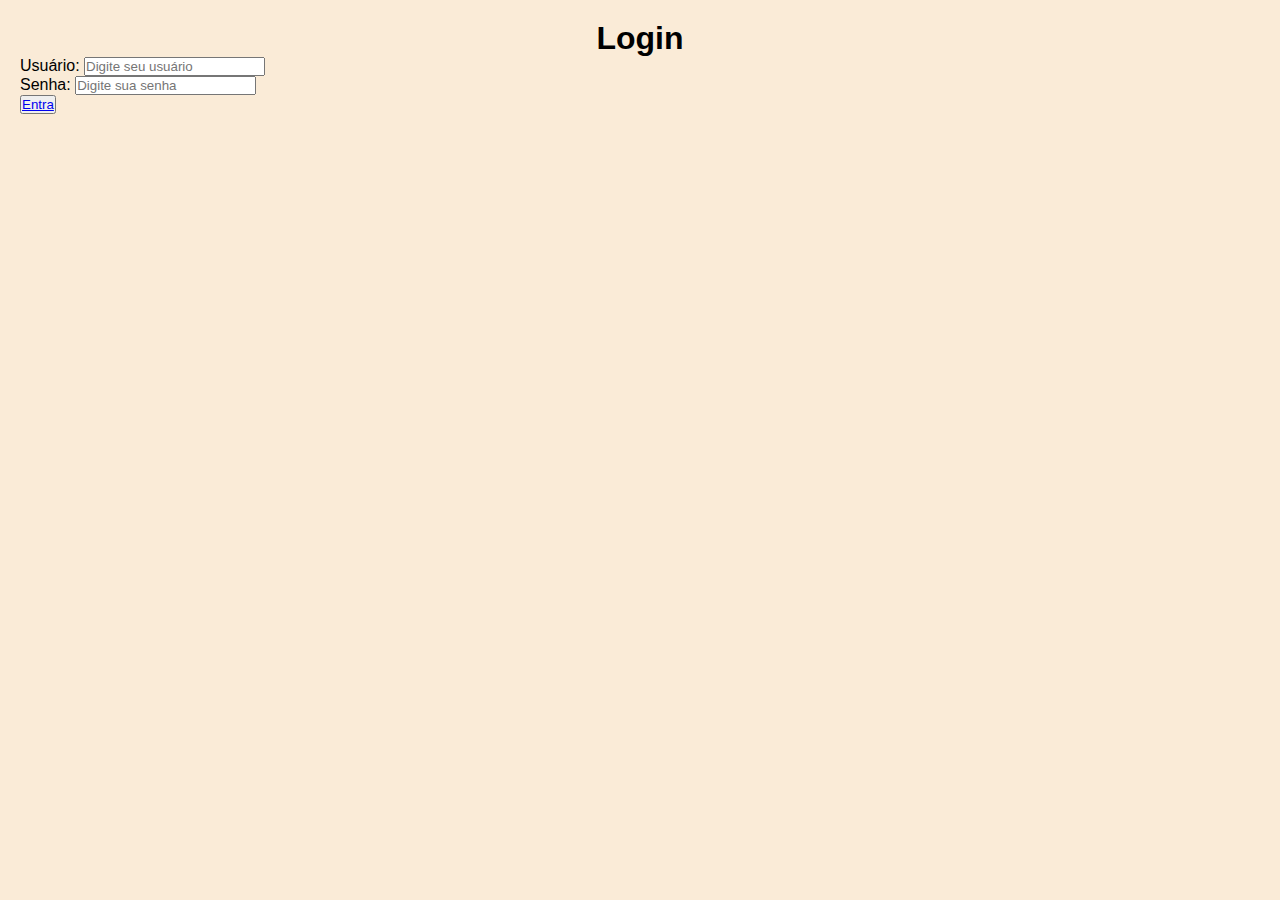
<file: Menos Por Mais/index.html>
<!DOCTYPE html>
<html lang="PT-BR">
<head>
    <meta charset="UTF-8">
    <meta name="viewport" content="width=device-width, initial-scale=1.0">
    <link rel="stylesheet" href="login.css">
    <title>Login</title>
</head>
<body>
    <div class="login-container">
    <h1 >Login</h1>
    <form>
        <div class="form-group">
            <label for="usuario">Usuário:</label>
            <input type="text" name="usuario" id="" placeholder="Digite seu usuário">
        </div>
        <div class="form-group">
            <label for="senha">Senha:</label>
            <input type="text" name="senha" id="" placeholder="Digite sua senha">
        </div>



        <button><a href="index.html" class="entrar">Entra</a></button>
    </form>
    </div>
</body>
</html>
</file>
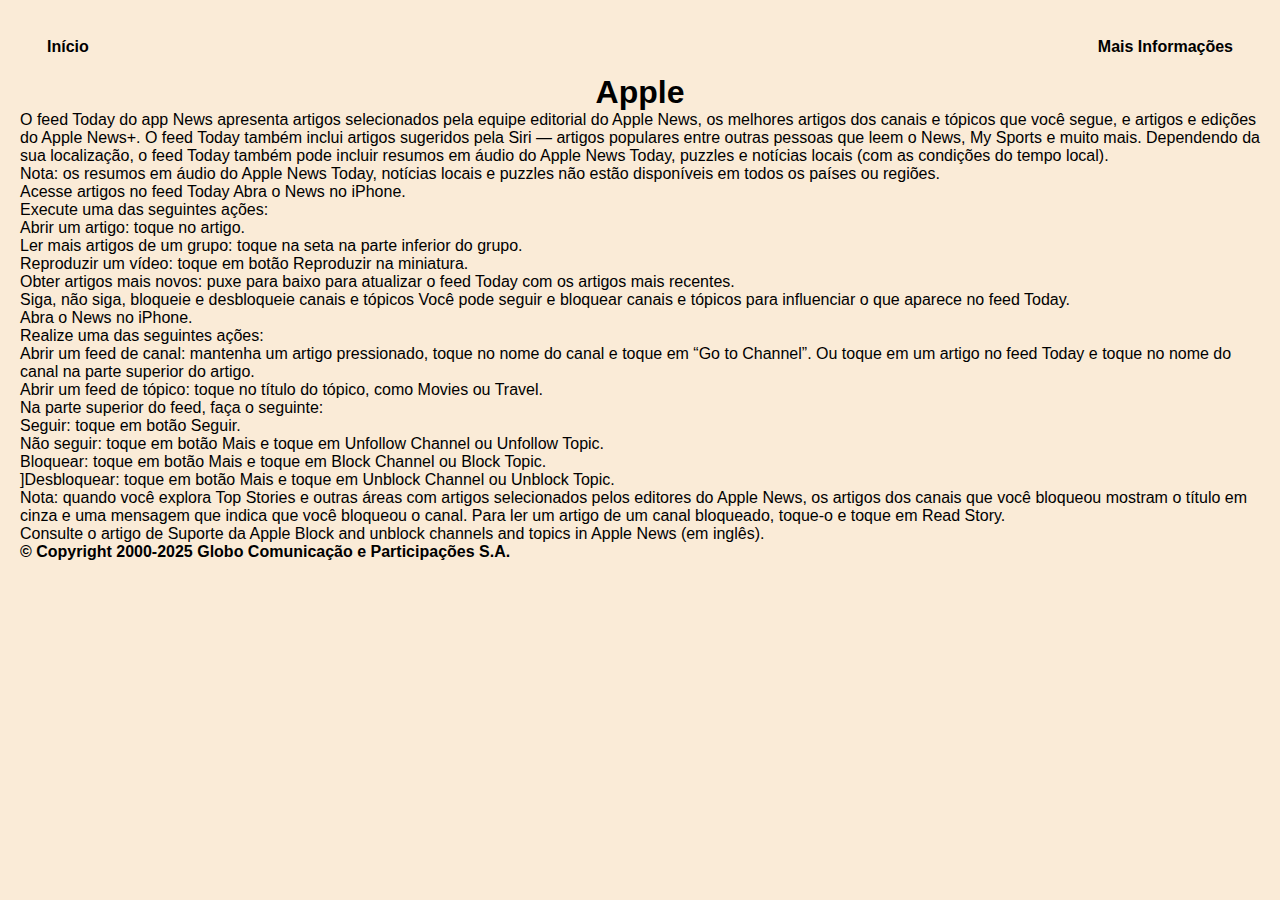
<file: noticias.html>
<!DOCTYPE html>
<html lang="PT-BR">
<head>
    <meta charset="UTF-8">
    <meta name="viewport" content="width=device-width, initial-scale=1.0">
    <title>Noticia</title>
    <link rel="stylesheet" href="style.css">
</head>
<body>
    <header>
        <nav>
          <ul>
            <li><a href="#" class="inicio">Início</a></li>
            <li><a href="carrinho.html" class="car">Mais Informações</a></li>
          </ul>
        </nav>
      </header>
<main class="artigo">
    <h1>Apple</h1>
        <p class="informacoes">O feed Today do app News apresenta artigos selecionados pela equipe editorial do Apple News, os melhores artigos dos canais e tópicos que você segue, e artigos e edições do Apple News+. O feed Today também inclui artigos sugeridos pela Siri — artigos populares entre outras pessoas que leem o News, My Sports e muito mais. Dependendo da sua localização, o feed Today também pode incluir resumos em áudio do Apple News Today, puzzles e notícias locais (com as condições do tempo local).</p>
        
        <p class="informacoes">Nota: os resumos em áudio do Apple News Today, notícias locais e puzzles não estão disponíveis em todos os países ou regiões.</p>
        
        <p class="informacoes">Acesse artigos no feed Today
        Abra o News  no iPhone.</p>
        
        <p class="informacoes">Execute uma das seguintes ações:</p>
        
        <p class="informacoes">Abrir um artigo: toque no artigo.</p>
        
        <p class="informacoes">Ler mais artigos de um grupo: toque na seta na parte inferior do grupo.</p>
        
        <p class="informacoes">Reproduzir um vídeo: toque em botão Reproduzir na miniatura.</p>
        
        <p class="informacoes">Obter artigos mais novos: puxe para baixo para atualizar o feed Today com os artigos mais recentes.</p>
        
        <p class="informacoes">Siga, não siga, bloqueie e desbloqueie canais e tópicos
        Você pode seguir e bloquear canais e tópicos para influenciar o que aparece no feed Today.</p>
        
        <p class="informacoes">Abra o News  no iPhone.</p>
        
        <p class="informacoes">Realize uma das seguintes ações:</p>
        
        <p class="informacoes">Abrir um feed de canal: mantenha um artigo pressionado, toque no nome do canal e toque em “Go to Channel”. Ou toque em um artigo no feed Today e toque no nome do canal na parte superior do artigo.</p>
        
        <p class="informacoes">Abrir um feed de tópico: toque no título do tópico, como Movies ou Travel.</p>
        
        <p class="informacoes">Na parte superior do feed, faça o seguinte:</p>
        
        <p class="informacoes">Seguir: toque em botão Seguir.</p>
        
        <p class="informacoes">Não seguir: toque em botão Mais e toque em Unfollow Channel ou Unfollow Topic.</p>
        
        <p class="informacoes">Bloquear: toque em botão Mais e toque em Block Channel ou Block Topic.</p>
        
        <p class="informacoes">]Desbloquear: toque em botão Mais e toque em Unblock Channel ou Unblock Topic.</p>
        
        <p class="informacoes">Nota: quando você explora Top Stories e outras áreas com artigos selecionados pelos editores do Apple News, os artigos dos canais que você bloqueou mostram o título em cinza e uma mensagem que indica que você bloqueou o canal. Para ler um artigo de um canal bloqueado, toque‑o e toque em Read Story.</p>
        
        <p class="informacoes">Consulte o artigo de Suporte da Apple Block and unblock channels and topics in Apple News (em inglês).</p>

</main>
    <footer>
        <h4>© Copyright 2000-2025 Globo Comunicação e Participações S.A.</h4>
    </footer>
</body>
</html>
</file>
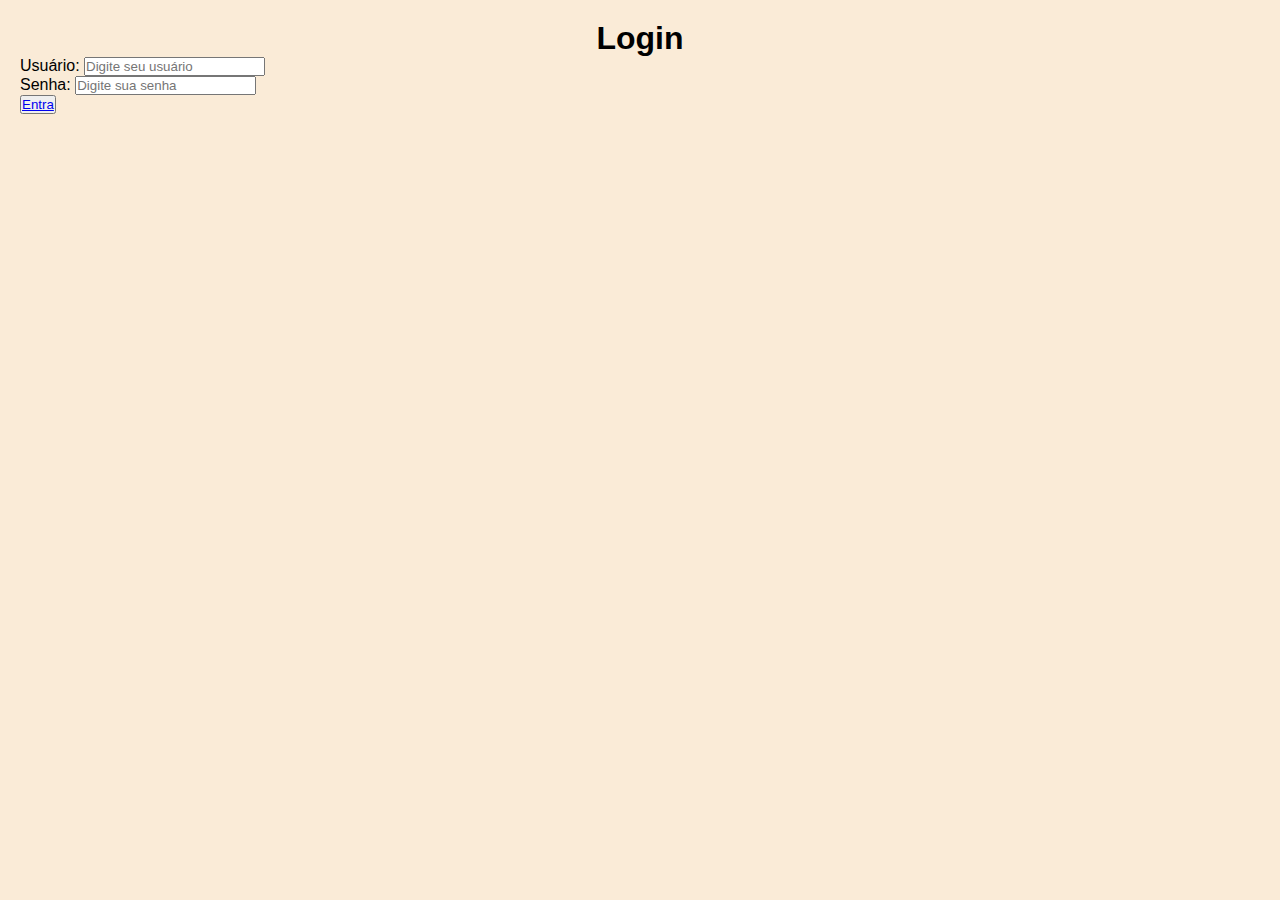
<file: Menos Por Mais/login.html>
<!DOCTYPE html>
<html lang="PT-BR">
<head>
    <meta charset="UTF-8">
    <meta name="viewport" content="width=device-width, initial-scale=1.0">
    <link rel="stylesheet" href="login.css">
    <title>Login</title>
</head>
<body>
    <div class="login-container">
    <h1>Login</h1>
    <form>
        <div class="form-group">
            <label for="usuario">Usuário:</label>
            <input type="text" name="usuario" id="" placeholder="Digite seu usuário">
        </div>
        <div class="form-group">
            <label for="senha">Senha:</label>
            <input type="text" name="senha" id="" placeholder="Digite sua senha">
        </div>



        <button><a href="index.html">Entra</a></button>
    </form>
    </div>
</body>
</html>
</file>
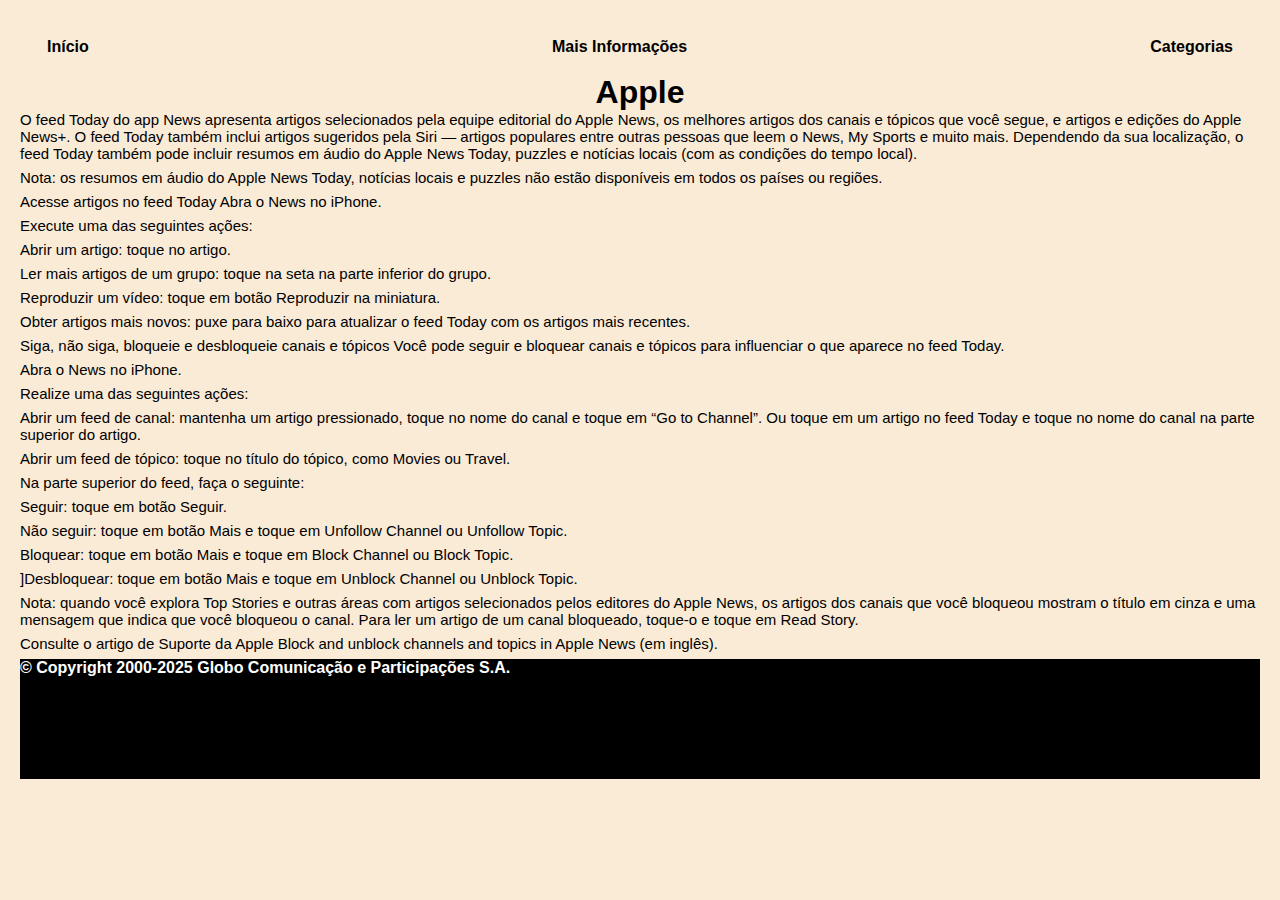
<file: Menos Por Mais/noticia.html>
<!DOCTYPE html>
<html lang="PT-BR">
<head>
    <meta charset="UTF-8">
    <meta name="viewport" content="width=device-width, initial-scale=1.0">
    <title>Noticia</title>
    <link rel="stylesheet" href="style.css">
</head>
<body>
    <header>
        <nav>
          <ul>
            <li><a href="index.html" class="inicio">Início</a></li>
            <li><a href="carrinho.html" class="car">Mais Informações</a></li>
            <li><a href="#">Categorias</a></li>
          </ul>
        </nav>
      </header>
<main class="artigo">
    <h1>Apple</h1>
        <p class="informacoes">O feed Today do app News apresenta artigos selecionados pela equipe editorial do Apple News, os melhores artigos dos canais e tópicos que você segue, e artigos e edições do Apple News+. O feed Today também inclui artigos sugeridos pela Siri — artigos populares entre outras pessoas que leem o News, My Sports e muito mais. Dependendo da sua localização, o feed Today também pode incluir resumos em áudio do Apple News Today, puzzles e notícias locais (com as condições do tempo local).</p>
        
        <p class="informacoes">Nota: os resumos em áudio do Apple News Today, notícias locais e puzzles não estão disponíveis em todos os países ou regiões.</p>
        
        <p class="informacoes">Acesse artigos no feed Today
        Abra o News  no iPhone.</p>
        
        <p class="informacoes">Execute uma das seguintes ações:</p>
        
        <p class="informacoes">Abrir um artigo: toque no artigo.</p>
        
        <p class="informacoes">Ler mais artigos de um grupo: toque na seta na parte inferior do grupo.</p>
        
        <p class="informacoes">Reproduzir um vídeo: toque em botão Reproduzir na miniatura.</p>
        
        <p class="informacoes">Obter artigos mais novos: puxe para baixo para atualizar o feed Today com os artigos mais recentes.</p>
        
        <p class="informacoes">Siga, não siga, bloqueie e desbloqueie canais e tópicos
        Você pode seguir e bloquear canais e tópicos para influenciar o que aparece no feed Today.</p>
        
        <p class="informacoes">Abra o News  no iPhone.</p>
        
        <p class="informacoes">Realize uma das seguintes ações:</p>
        
        <p class="informacoes">Abrir um feed de canal: mantenha um artigo pressionado, toque no nome do canal e toque em “Go to Channel”. Ou toque em um artigo no feed Today e toque no nome do canal na parte superior do artigo.</p>
        
        <p class="informacoes">Abrir um feed de tópico: toque no título do tópico, como Movies ou Travel.</p>
        
        <p class="informacoes">Na parte superior do feed, faça o seguinte:</p>
        
        <p class="informacoes">Seguir: toque em botão Seguir.</p>
        
        <p class="informacoes">Não seguir: toque em botão Mais e toque em Unfollow Channel ou Unfollow Topic.</p>
        
        <p class="informacoes">Bloquear: toque em botão Mais e toque em Block Channel ou Block Topic.</p>
        
        <p class="informacoes">]Desbloquear: toque em botão Mais e toque em Unblock Channel ou Unblock Topic.</p>
        
        <p class="informacoes">Nota: quando você explora Top Stories e outras áreas com artigos selecionados pelos editores do Apple News, os artigos dos canais que você bloqueou mostram o título em cinza e uma mensagem que indica que você bloqueou o canal. Para ler um artigo de um canal bloqueado, toque‑o e toque em Read Story.</p>
        
        <p class="informacoes">Consulte o artigo de Suporte da Apple Block and unblock channels and topics in Apple News (em inglês).</p>

</main>
    <footer>
        <h4>© Copyright 2000-2025 Globo Comunicação e Participações S.A.</h4>
    </footer>
</body>
</html>
</file>
<file: Menos Por Mais/login.css>
/* Remove a margem e o preenchimento padrão de todos os elementos da página */
* {
    margin: 0;
    padding: 0;
    box-sizing: border-box; /* Garante que padding e border não aumentem a largura total */
  }

/* Define o estilo base do corpo da página */
body {
    background-color: antiquewhite; /* Cor de fundo clara e suave */
    font-family: Arial, sans-serif; /* Fonte principal do texto */
    padding: 20px; /* Espaçamento interno */
  }

  h1{
    text-align: center;
  }
</file>
<file: style.css>
/* Remove a margem e o preenchimento padrão de todos os elementos da página */
* {
  margin: 0;
  padding: 0;
  box-sizing: border-box; /* Garante que padding e border não aumentem a largura total */
}

/* Estiliza o título principal da página */
h1 {
  color: black;
  font-family: 'Franklin Gothic Medium', 'Arial Narrow', Arial, sans-serif;
  text-align: center;
}

/* Define o estilo base do corpo da página */
body {
  background-color: antiquewhite; /* Cor de fundo clara e suave */
  font-family: Arial, sans-serif; /* Fonte principal do texto */
  padding: 20px; /* Espaçamento interno */
}

/* Estilo do campo de busca */
input {
  width: 300px;
  height: 30px;
  margin: 10px auto;
  display: block;
  padding: 5px;
  font-size: 16px;
}

/* Container da lista de produtos com layout em grid flexível */
.produtos-list.dois-colunas {
  display: flex;
  flex-wrap: wrap; /* Permite que os produtos quebrem para nova linha */
  justify-content: center; /* Centraliza os produtos na linha */
  gap: 20px; /* Espaçamento entre produtos */
  max-width: 1280px;
  margin: 0 auto; /* Centraliza o container na tela */
}

/* Cada produto ocupa 1/4 da largura com espaçamento incluso */
.produto-item {
  width: calc(25% - 20px); /* 4 por linha considerando o gap */
  max-width: 300px;
  min-height: 500px; /* Altura fixa para padronizar os produtos */
  padding: 10px;
  background: white; /* Fundo branco para destacar o produto */
  border: 1px solid #ccc;
  border-radius: 8px;
  display: flex;
  flex-direction: column;
  align-items: center;
  justify-content: space-between; /* Espaça elementos internos */
  text-align: center;
  cursor: pointer;
}

/* Imagem do produto com tamanho fixo e proporcional */
.produto-item img {
  width: 100%; /* Ocupa toda a largura do item */
  height: 200px; /* Altura padrão */
  object-fit: contain; /* Mantém proporção sem distorcer */
  margin-bottom: 15px;
}

/* Estiliza a descrição do produto */
.produto-item .descricao {
  margin-bottom: 10px;
}

/* Preço promocional (vermelho e maior) */
.produto-item .preco-promocional,
.produto-item .promoção {
  font-size: 20px;
  color: #d32f2f;
  font-weight: bold;
}

/* Preço original (riscado e cinza) */
.produto-item .preco-original {
  font-size: 18px;
  color: #777;
}

.produto-item .preco-original del {
  color: #999;
  font-weight: normal;
  font-size: 18px;
}

/* Botão de compra */
.produto-item a {
  color: white;
  background-color: #2196f3;
  text-decoration: none;
  font-weight: bold;
  padding: 10px 20px;
  border-radius: 5px;
  margin-top: 10px;
  display: inline-block;
  transition: background-color 0.3s ease;
}

.produto-item a:hover {
  background-color: #1976d2;
}

/*Doug*/

header {
 
  padding: 10px 0;
}

nav ul {
  display: flex;              /* Torna os <li> horizontais */
  list-style: none;           /* Remove os marcadores */
  margin: 0;
  padding: 0;
  justify-content: space-between;    /* Colocar na esquerda os itens no nav */
}

nav ul li {
  margin: 0 15px;
}

nav ul li a {
  color: black;
  text-decoration: none;
  font-weight: bold;
  padding: 8px 12px;
  display: block;
}

nav ul li a:hover {
  background-color: #555;
  border-radius: 4px;
}
</file>
<file: Menos Por Mais/style.css>
/* Remove a margem e o preenchimento padrão de todos os elementos da página */
* {
    margin: 0;
    padding: 0;
    box-sizing: border-box; /* Garante que padding e border não aumentem a largura total */
  }
  
  /* Estiliza o título principal da página */
  h1 {
    color: black;
    font-family: 'Franklin Gothic Medium', 'Arial Narrow', Arial, sans-serif;
    text-align: center;
  }
  
  /* Define o estilo base do corpo da página */
  body {
    background-color: antiquewhite; /* Cor de fundo clara e suave */
    font-family: Arial, sans-serif; /* Fonte principal do texto */
    padding: 20px; /* Espaçamento interno */
  }
  
  /* Estilo do campo de busca */
  input {
    width: 300px;
    height: 30px;
    margin: 10px auto;
    display: block;
    padding: 5px;
    font-size: 16px;
  }
  
  /* Container da lista de produtos com layout em grid flexível */
  .produtos-list.dois-colunas {
    display: flex;
    flex-wrap: wrap; /* Permite que os produtos quebrem para nova linha */
    justify-content: center; /* Centraliza os produtos na linha */
    gap: 20px; /* Espaçamento entre produtos */
    max-width: 1280px;
    margin: 0 auto; /* Centraliza o container na tela */
  }
  
  /* Cada produto ocupa 1/4 da largura com espaçamento incluso */
  .produto-item {
    width: calc(25% - 20px); /* 4 por linha considerando o gap */
    max-width: 300px;
    min-height: 500px; /* Altura fixa para padronizar os produtos */
    padding: 10px;
    background: white; /* Fundo branco para destacar o produto */
    border: 1px solid #ccc;
    border-radius: 8px;
    display: flex;
    flex-direction: column;
    align-items: center;
    justify-content: space-between; /* Espaça elementos internos */
    text-align: center;
    cursor: pointer;
  }
  
  /* Imagem do produto com tamanho fixo e proporcional */
  .produto-item img {
    width: 100%; /* Ocupa toda a largura do item */
    height: 200px; /* Altura padrão */
    object-fit: contain; /* Mantém proporção sem distorcer */
    margin-bottom: 15px;
  }
  
  /* Estiliza a descrição do produto */
  .produto-item .descricao {
    margin-bottom: 10px;
  }
  
  /* Preço promocional (vermelho e maior) */
  .produto-item .preco-promocional,
  .produto-item .promoção {
    font-size: 20px;
    color: #d32f2f;
    font-weight: bold;
  }
  
  /* Preço original (riscado e cinza) */
  .produto-item .preco-original {
    font-size: 18px;
    color: #777;
  }
  
  .produto-item .preco-original del {
    color: #999;
    font-weight: normal;
    font-size: 18px;
  }
  
  /* Botão de compra */
  .produto-item a {
    color: white;
    background-color: #2196f3;
    text-decoration: none;
    font-weight: bold;
    padding: 10px 20px;
    border-radius: 5px;
    margin-top: 10px;
    display: inline-block;
    transition: background-color 0.3s ease;
  }
  
  .produto-item a:hover {
    background-color: #1976d2;
  }

  /*Doug*/
  
  header {
   
    padding: 10px 0;
  }
  
  nav ul {
    display: flex;              /* Torna os <li> horizontais */
    list-style: none;           /* Remove os marcadores */
    margin: 0;
    padding: 0;
    justify-content: space-between;    /* Colocar na esquerda os itens no nav */
  }
  
  nav ul li {
    margin: 0 15px;
  }
  
  nav ul li a {
    color: black;
    text-decoration: none;
    font-weight: bold;
    padding: 8px 12px;
    display: block;
  }
  
  nav ul li a:hover {
    background-color: #555;
    border-radius: 4px;
  }

.informacoes{
    text-align: left;
    font-size: 15px;
    margin-bottom: 7px;
}
h4{
    color: white;
    font-family: 'Franklin Gothic Medium', 'Arial Narrow', Arial, sans-serif;
    text-align: left;
}
footer{
    height: 120px;
    background-color: black;
}
</file>
